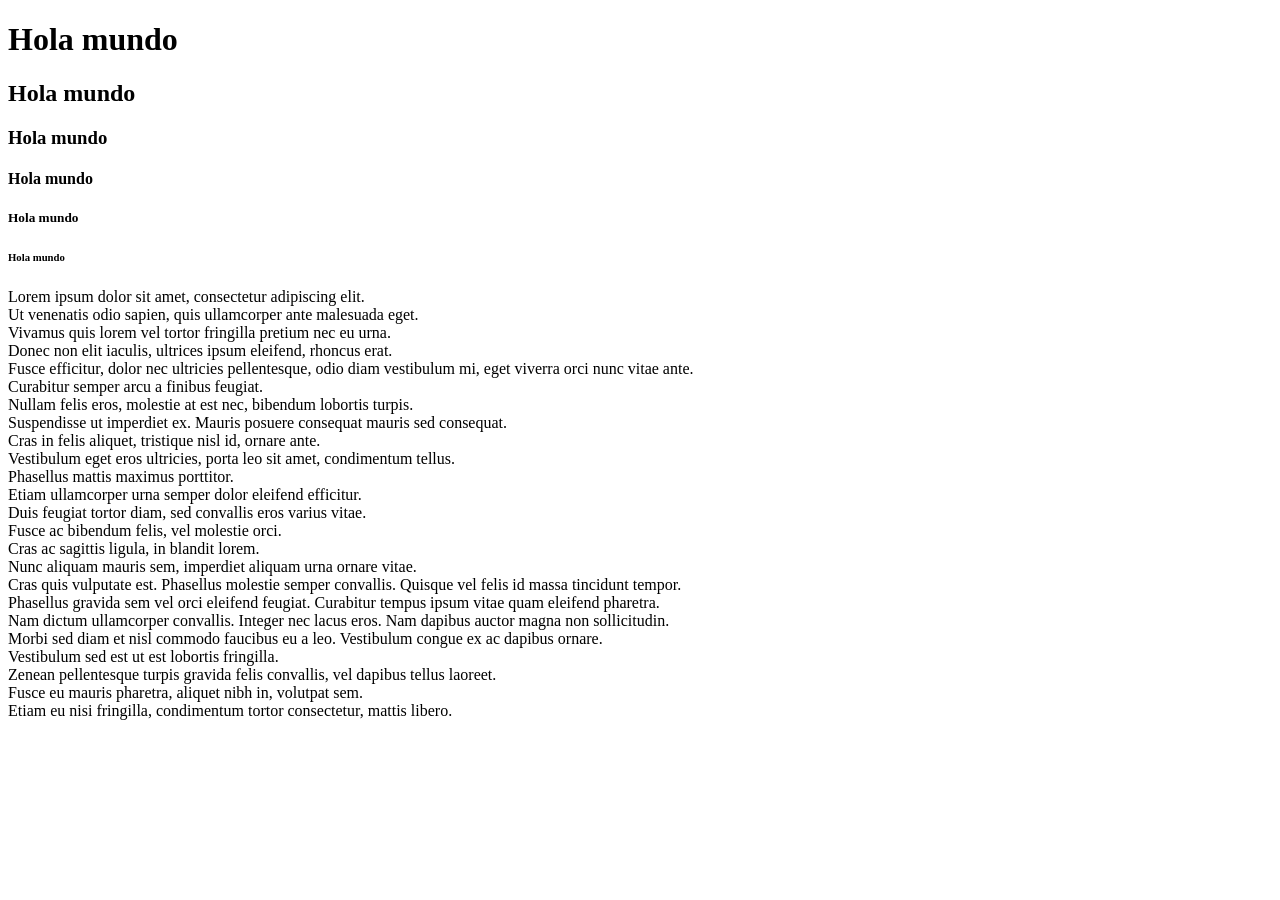
<file: index.html>
<!DOCTYPE html>
<html lang="es">
<head>
    <meta charset="UTF-8">
    <meta name="viewport" content="width=device-width, initial-scale=1.0">
    <title>Mi Pagina Web</title>
</head>
<body>
    
    <H1>Hola mundo</H1>
    <H2>Hola mundo</H2>
    <H3>Hola mundo</H3>
    <H4>Hola mundo</H4>
    <H5>Hola mundo</H5>
    <H6>Hola mundo</H6>

    <p>Lorem ipsum dolor sit amet, consectetur adipiscing elit. <br/>
        Ut venenatis odio sapien, quis ullamcorper ante malesuada eget.<br/> 
        Vivamus quis lorem vel tortor fringilla pretium nec eu urna. <br/>
        Donec non elit iaculis, ultrices ipsum eleifend, rhoncus erat. <br/>
        Fusce efficitur, dolor nec ultricies pellentesque, odio diam vestibulum mi, eget viverra orci nunc vitae ante.<br/>
        Curabitur semper arcu a finibus feugiat.<br/>
        Nullam felis eros, molestie at est nec, bibendum lobortis turpis. <br/>
        Suspendisse ut imperdiet ex. Mauris posuere consequat mauris sed consequat. <br/>
        Cras in felis aliquet, tristique nisl id, ornare ante.<br/>
        Vestibulum eget eros ultricies, porta leo sit amet, condimentum tellus. <br/>
        Phasellus mattis maximus porttitor. <br/>
        Etiam ullamcorper urna semper dolor eleifend efficitur.<br/>
        Duis feugiat tortor diam, sed convallis eros varius vitae.<br/>
        Fusce ac bibendum felis, vel molestie orci.<br/>
         Cras ac sagittis ligula, in blandit lorem.<br/>
        Nunc aliquam mauris sem, imperdiet aliquam urna ornare vitae.<br/>
        Cras quis vulputate est. Phasellus molestie semper convallis. Quisque vel felis id massa tincidunt tempor.<br/>
        Phasellus gravida sem vel orci eleifend feugiat. Curabitur tempus ipsum vitae quam eleifend pharetra.<br/>
        Nam dictum ullamcorper convallis. Integer nec lacus eros. Nam dapibus auctor magna non sollicitudin.<br/>
        Morbi sed diam et nisl commodo faucibus eu a leo. Vestibulum congue ex ac dapibus ornare.<br/>
        Vestibulum sed est ut est lobortis fringilla.<br/>
        Zenean pellentesque turpis gravida felis convallis, vel dapibus tellus laoreet. <br/>
        Fusce eu mauris pharetra, aliquet nibh in, volutpat sem. <br/>
        Etiam eu nisi fringilla, condimentum tortor consectetur, mattis libero.<br/>
 <p>

    <script>
        let nombre = prompt("Ingrese su nombre: ")
        alert("Hola " + nombre)
        alert(typeof(nombre))
    </script>

</body>
</html>
</file>
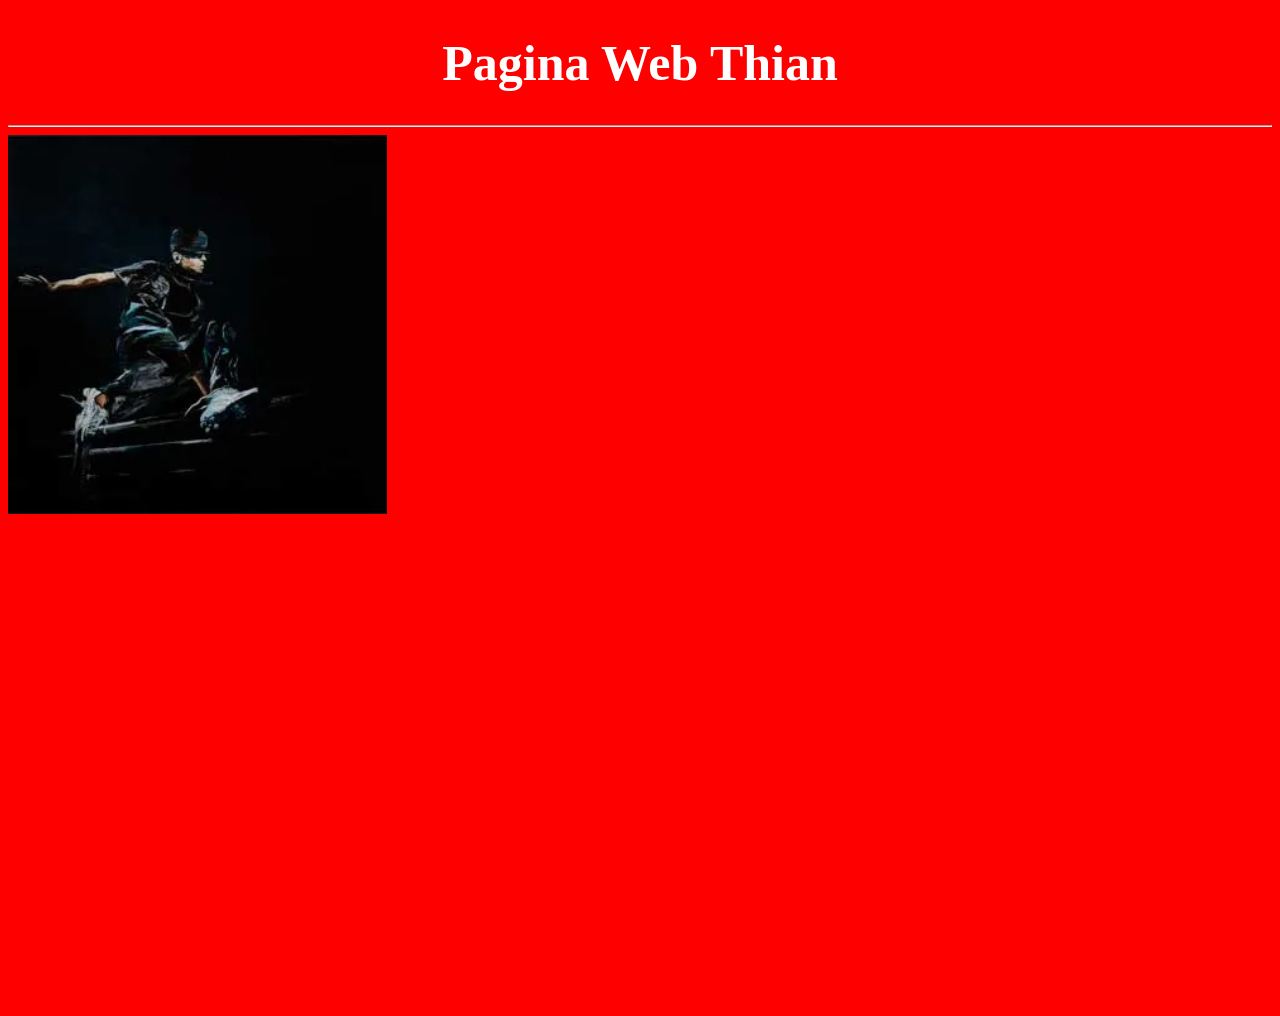
<file: 01-10-26/pageweb.html>
<!DOCTYPE html>
<html lang="es">
<head>
    <meta charset="UTF-8">
    <meta name="viewport" content="width=device-width, initial-scale=1.0">
    <title>Mi Segunda Pagina</title>
    
    <link rel="stylesheet" href="style.css"/>
</head>
<body>
    <h1> Pagina Web Thian </h1>
    <hr/>
    <img src="./Recursos/Portada-de-Turrazo-Trueno.jpg" alt="Portada-de-Turrazo-Trueno.jpg" width="30%" height="20%"/>
    <br/>
    <br/>
    <br/>
    <iframe src="https://www.google.com/maps/embed?pb=!1m18!1m12!1m3!1d27221.29564038182!2d-64.23815693524169!3d-31.47848402448448!2m3!1f0!2f0!3f0!3m2!1i1024!2i768!4f13.1!3m3!1m2!1s0x9432a3ddd1eca33d%3A0xc1e9318dd3e5b0d1!2sChoele%20Choel%202187%2C%20X5017%20C%C3%B3rdoba!5e0!3m2!1ses-419!2sar!4v1790893289058!5m2!1ses-419!2sar" width="600" height="450" style="border:0;" allowfullscreen="" loading="lazy" referrerpolicy="strict-origin-when-cross-origin"></iframe>
</body>
</html>
</file>
<file: 01-10-26/style.css>
body{        
            background-color: red;
        }
        h1{
            color: white;
            font-size: 50px;
            text-align: center;
        }
</file>
